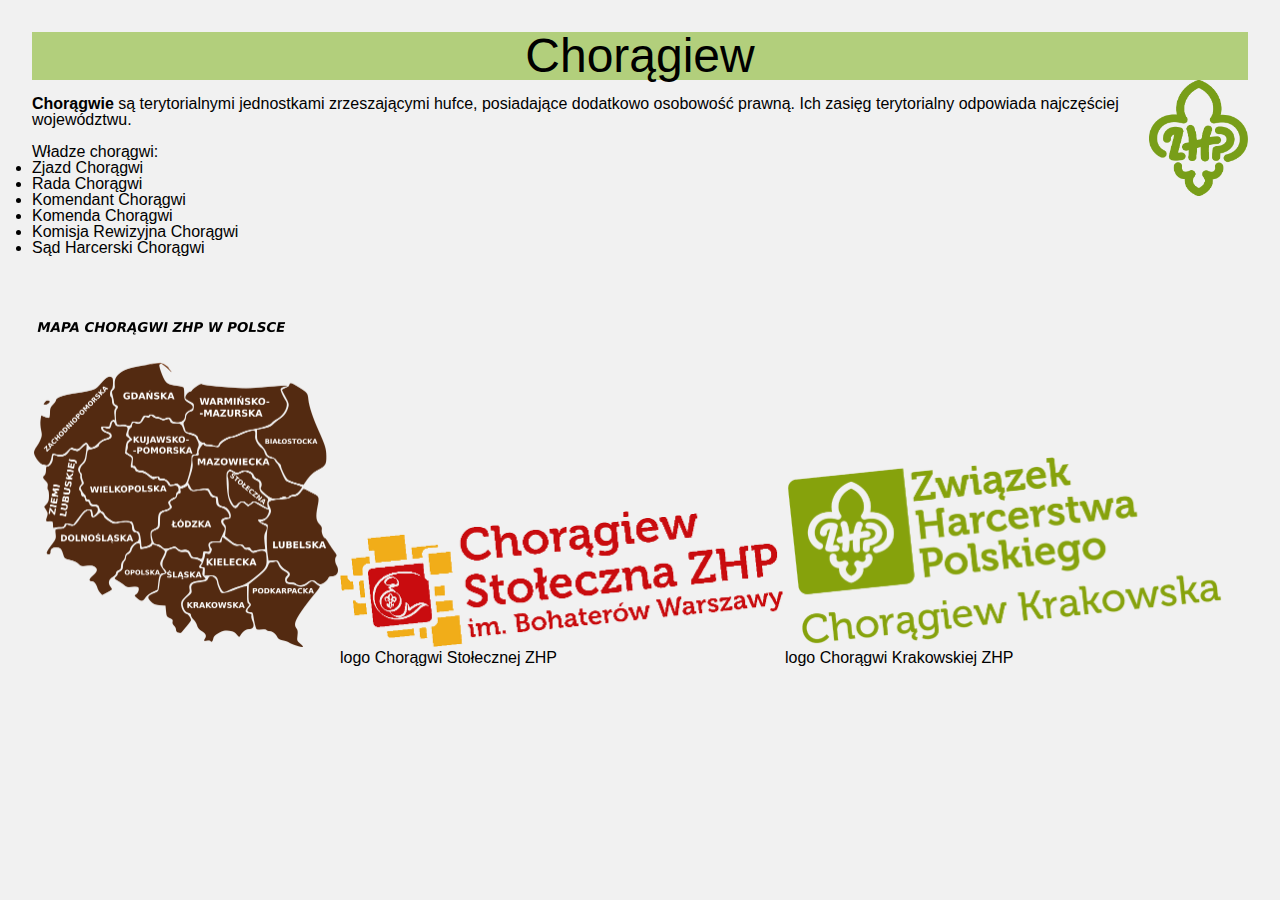
<file: choragiew.html>
<!DOCTYPE html>
<html>
<head>
<title>choragiew</title>
<link rel="stylesheet" type="text/css" media="screen, print" href="slickmap.css" />
</head>
<body style="background-color:rgb(241, 241, 241);">
    <h1 style="text-align:center;background-color:rgb(178, 207, 124);font-size:300%;">Chorągiew</h1>
    <img src="lilijkazhp.png" style="float:right;width:99px;height:116px;">
    <font size="3" face="Verdana, sans-serif"><br><b>Chorągwie</b> są terytorialnymi jednostkami zrzeszającymi hufce, posiadające dodatkowo osobowość prawną. Ich zasięg terytorialny odpowiada najczęściej województwu. 
    <br><br>Władze chorągwi:
     <ul><li>Zjazd Chorągwi </li>
     <li>Rada Chorągwi</li>
     <li>Komendant Chorągwi </li>
     <li>Komenda Chorągwi</li> 
     <li>Komisja Rewizyjna Chorągwi </li>
     <li>Sąd Harcerski Chorągwi </li></ul></font>
    
        <br><br><br><br>

        <table>
            <tr>
               <td><img src="MAPA.png" width="304" height="325"alt="Mapa rozmieszczenia chorągwi ZHP w Polsce" title="Mapa rozmieszczenia chorągwi ZHP w Polsce" >
                    </td> <td><img src="choragiew_stoleczna_logo.png" width="443" height="136"alt="logo Chorągwi Stołecznej ZHP" title="logo Chorągwi Stołecznej ZHP" >
                        <figcaption>logo Chorągwi Stołecznej ZHP</figcaption></td><td><img src="choragiew_krakowska.png" width="443" height="192"alt="logo Chorągwi Krakowskiej ZHP" title="logo Chorągwi Krakowskiej ZHP" >
                            <figcaption>logo Chorągwi Krakowskiej ZHP</figcaption></td> 
            </tr>
        </table>
        
        
</body>
</html>
</file>
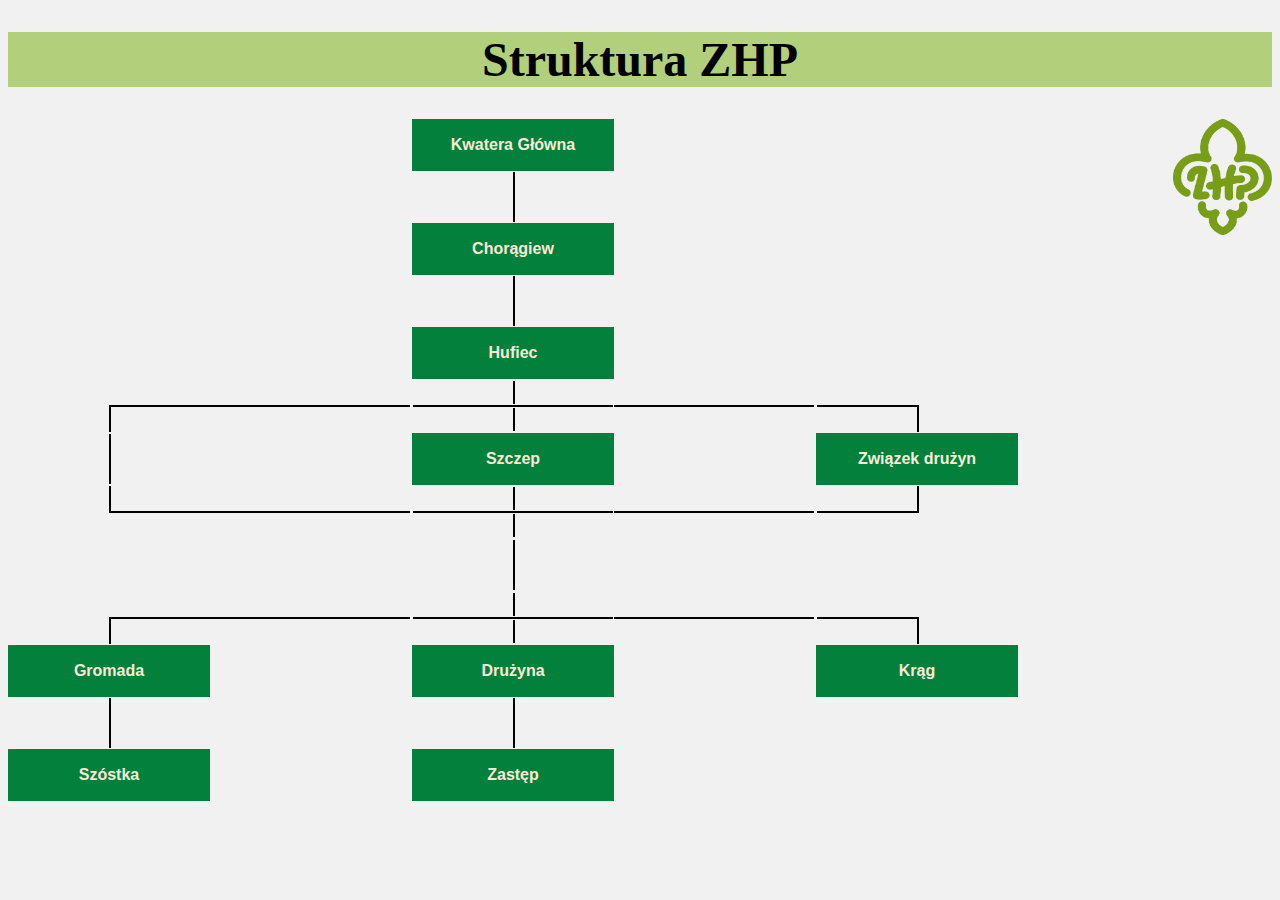
<file: diag_tab.html>
<!doctype html>

<html lang="pl">

<head>
    <meta charset="utf-8" />
    <title>struktura_ZHP</title>
    <style>
        :root {
            --lnWdt: 2px;
            --lnColor: #000000;
            --wdt: 200px;
            --hght: 50px;
            --level1: 100px;
        }

        .diagram table,
        .diagram th,
        .diagram td {
            /* border: 1px solid maroon; */
            border: 0px solid black;
            border-collapse: collapse;
            font-family: "Proxima Nova", Helvetica, Arial, sans-serif;
            text-align: center;
            font-size: 16px;
            font-weight: bold;
            font-style: inherit;
            font-size: 100%;
        }

        .diagram #block {
            background-color: #03803b;
            color: antiquewhite;
            width: var(--wdt);
            height: var(--hght);
        }

        .diagram #block:hover {
            background-color: #01b150;
        }
        
        
         .diagram #empty {
            width: var(--wdt);
            height: var(--hght);
        }
        a:link,
        a:visited {
        color: antiquewhite;
        text-decoration: none;
        }

        a:hover,
        a:active {
        color: antiquewhite;
        text-decoration: none;
        }
        
        .leftTopCorner {
            border: var(--lnWdt) solid var(--lnColor);
            height: calc(var(--hght)/2);
            width: calc(var(--wdt)/2);
            position: relative;
            top: calc(var(--hght)/4);
            left: calc(var(--wdt)/2);
            border-bottom: 0px;
            border-right: 0px;
        }

        .rightTopCorner {
            border: var(--lnWdt) solid var(--lnColor);
            height: calc(var(--hght)/2);
            width: calc(var(--wdt)/2);
            position: relative;
            top: calc(var(--hght)/4);
            left: 0px;
            border-bottom: 0px;
            border-left: 0px;
        }

        .leftBottomCorner {
            border: var(--lnWdt) solid var(--lnColor);
            height: calc(var(--hght)/2);
            width: calc(var(--wdt)/2);
            position: relative;
            top: calc(var(--hght)/-4);
            left: calc(var(--wdt)/2);
            border-top: 0px;
            border-right: 0px;
        }

        .rightBottomCorner {
            border: var(--lnWdt) solid var(--lnColor);
            height: calc(var(--hght)/2);
            width: calc(var(--wdt)/2);
            position: relative;
            top: calc(var(--hght)/-4);
            left: 0px;
            border-top: 0px;
            border-left: 0px;
        }

        .hLine {
            border: var(--lnWdt) solid var(--lnColor);
            height: var(--hght);
            width: var(--wdt);
            position: relative;
            top: calc(var(--hght)/2);
            left: calc(var(--lnWdt)/-2);
            border-bottom: 0px;
            border-left: 0px;
            border-right: 0px;
        }

        .vLine {
            border: var(--lnWdt) solid var(--lnColor);
            height: var(--hght);
            width: calc(var(--wdt)/2);
            position: relative;
            top: 0px;
            left: calc(var(--wdt)/2);
            border-top: 0px;
            border-right: 0px;
            border-bottom: 0px;
        }

        .crossVLine {
            border: var(--lnWdt) solid var(--lnColor);
            height: calc(var(--hght)/2 - var(--lnWdt));
            width: calc(var(--wdt)/2);
            position: relative;
            top: 0px;
            left: calc(var(--wdt)/2);
            border-top: 0px;
            border-right: 0px;
            border-bottom: 0px;
        }

        .crossHLine {
            border: var(--lnWdt) solid var(--lnColor);
            height: var(--lnWdt);
            width: var(--wdt);
            position: relative;
            top: calc(var(--lnWdt)/2);
            left: 0px;
            border-bottom: 0px;
            border-left: 0px;
            border-right: 0px;
        }
    </style>
</head>
<body style="background-color:rgb(241, 241, 241);">

    <h1 style="text-align:center;background-color:rgb(178, 207, 124);font-size:300%;">Struktura ZHP</h1>
    <img src="lilijkazhp.png" style="float:right;width:99px;height:116px;">
    

    <div class="diagram">
        <table>
            <tr>
                <td id="empty"></td>
                <td id="empty"></td>
                <td id="block"><a href="głownakwatera.html">Kwatera Główna</td></a>
                <td id="empty"></td>
                <td id="empty"></td>
            </tr>
            <tr>
                <td id="empty"></td>
                <td id="empty"></td>
                <td>
                    <div class="vLine"></div>
                </td>
                <td id="empty"></td>
                <td id="empty"></td>
            </tr>
            <tr>
                <td id="empty"></td>
                <td id="empty"></td>
                <td id="block"><a href="choragiew.html">Chorągiew</td></a>
                <td id="empty"></td>
                <td id="empty"></td>
            </tr>
            <tr>
                <td id="empty"></td>
                <td id="empty"></td>
                <td>
                    <div class="vLine"></div>
                </td>
                <td id="empty"></td>
                <td id="empty"></td>
            </tr>
            <tr>
                <td id="empty"></td>
                <td id="empty"></td>
                <td id="block"><a href="hufiec.html">Hufiec</td></a>
                <td id="empty"></td>
                <td id="empty"></td>
            </tr>
            <tr>
                <td>
                    <div class="leftTopCorner"></div>
                </td>
                <td>
                    <div class="hLine"></div>
                </td>
                <td>
                    <div class="crossVLine"></div>
                    <div class="crossHLine"></div>
                    <div class="crossVLine"></div>
                </td>
                <td>
                    <div class="hLine"></div>
                </td>
                <td>
                    <div class="rightTopCorner"></div>
                </td>
            </tr>
            <tr>
                <td>
                    <div class="vLine"></div>
                </td>
                <td id="empty"></td>
                <td id="block"><a href="szczep.html">Szczep</td></a>
                <td id="empty"></td>
                <td id="block"><a href="zw_druzyn.html">Związek drużyn</td></a>
            </tr>
            <tr>
                <td>
                    <div class="leftBottomCorner"></div>
                </td>
                <td>
                    <div class="hLine"></div>
                </td>
                <td>
                    <div class="crossVLine"></div>
                    <div class="crossHLine"></div>
                    <div class="crossVLine"></div>
                </td>
                <td>
                    <div class="hLine"></div>
                </td>
                <td>
                    <div class="rightBottomCorner"></div>
                </td>
            </tr>
            <tr>
                <td id="empty"></td>
                <td id="empty"></td>
                <td>
                    <div class="vLine"></div>
                </td>
                <td id="empty"></td>
                <td id="empty"></td>
            </tr>
            <tr>
                <td>
                    <div class="leftTopCorner"></div>
                </td>
                <td>
                    <div class="hLine"></div>
                </td>
                <td>
                    <div class="crossVLine"></div>
                    <div class="crossHLine"></div>
                    <div class="crossVLine"></div>
                </td>
                <td>
                    <div class="hLine"></div>
                </td>
                <td>
                    <div class="rightTopCorner"></div>
                </td>
            </tr>
            <tr>
                <td id="block"><a href="gromada.html">Gromada</td></a>
                <td id="empty"></td>
                <td id="block"><a href="druzyna.html">Drużyna</td></a>
                <td id="empty"></td>
                <td id="block"><a href="krag.html">Krąg</td></a>
            </tr>
            <tr>
                <td>
                    <div class="vLine"></div>
                </td>
                <td id="empty"></td>
                <td>
                    <div class="vLine"></div>
                </td>
                <td id="empty"></td>
                <td id="empty"></td>
            </tr>
            <tr>
                <td id="block"><a href="szostka.html">Szóstka</td></a>
                <td id="empty"></td>
                <td id="block"><a href="zastep.html">Zastęp</td></a>
                <td id="empty"></td>
                <td id="empty"></td>
            </tr>
        </table>
    </div>

</body>
</file>
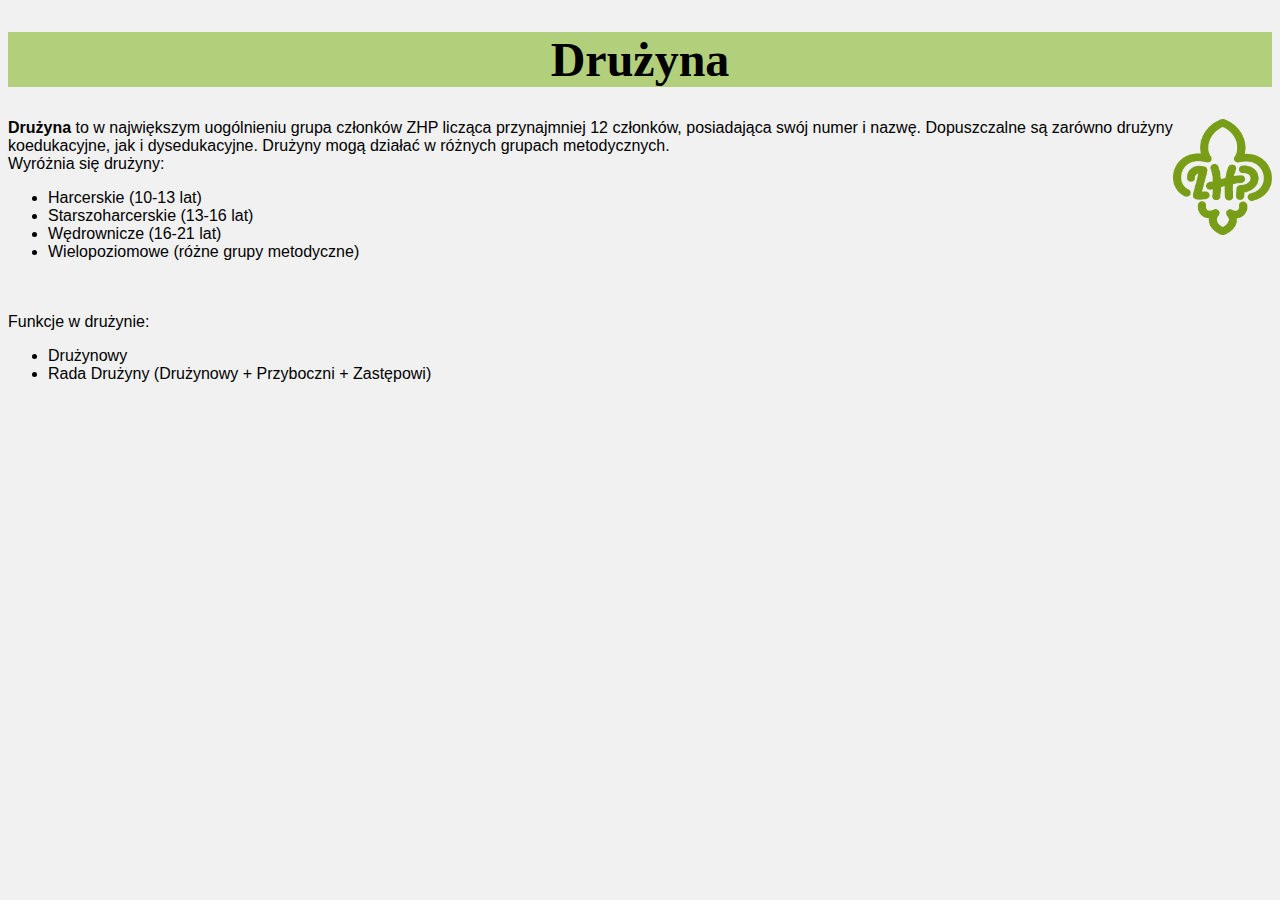
<file: druzyna.html>
<!DOCTYPE html>
<html>
<head>
<title>druzyna</title>
</head>
<body style="background-color:rgb(241, 241, 241);">
    <h1 style="text-align:center;background-color:rgb(178, 207, 124);font-size:300%;">Drużyna</h1>
    <img src="lilijkazhp.png" style="float:right;width:99px;height:116px;">
    <font size="3" face="Verdana, sans-serif"><b>Drużyna</b> to w największym uogólnieniu grupa członków ZHP licząca przynajmniej 12 członków, posiadająca swój numer i nazwę. Dopuszczalne są zarówno drużyny koedukacyjne, jak i dysedukacyjne. Drużyny mogą działać w różnych grupach metodycznych.
    <br> Wyróżnia się drużyny: 
    <ul><li>Harcerskie (10-13 lat) </li>
    <li>Starszoharcerskie (13-16 lat) </li>
    <li>Wędrownicze (16-21 lat) </li>
    <li>Wielopoziomowe (różne grupy metodyczne) </li></ul>
    <br><br>
    Funkcje w drużynie:
    <ul><li>Drużynowy </li>
    <li> Rada Drużyny (Drużynowy + Przyboczni + Zastępowi)</li></ul></font>
    


</body>
</html>
</file>
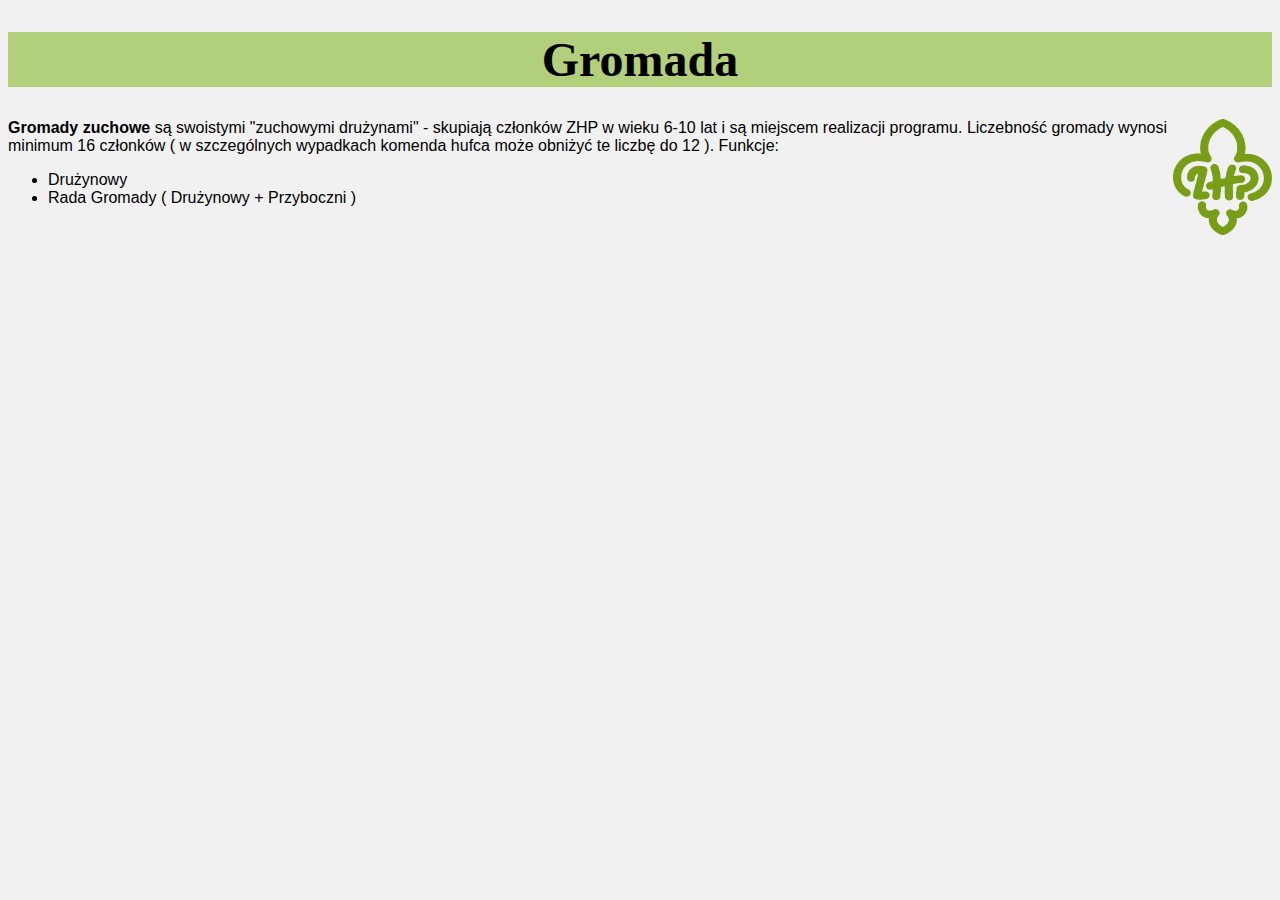
<file: gromada.html>
<!DOCTYPE html>
<html>
<head>
<title>gromada</title>
</head>
<body style="background-color:rgb(241, 241, 241);">
    <h1 style="text-align:center;background-color:rgb(178, 207, 124);font-size:300%;">Gromada</h1>
    <img src="lilijkazhp.png" style="float:right;width:99px;height:116px;">
    <font size="3" face="Verdana, sans-serif"> <b>Gromady zuchowe</b> są swoistymi "zuchowymi drużynami" - skupiają członków ZHP w wieku 6-10 lat i są miejscem realizacji programu. Liczebność gromady wynosi minimum 16 członków ( w szczególnych wypadkach komenda hufca może obniżyć te liczbę do 12 ). 
    Funkcje:
    <ul><li>Drużynowy </li>
    <li>Rada Gromady ( Drużynowy + Przyboczni )</li></ul></font>
    


</body>
</html>
</file>
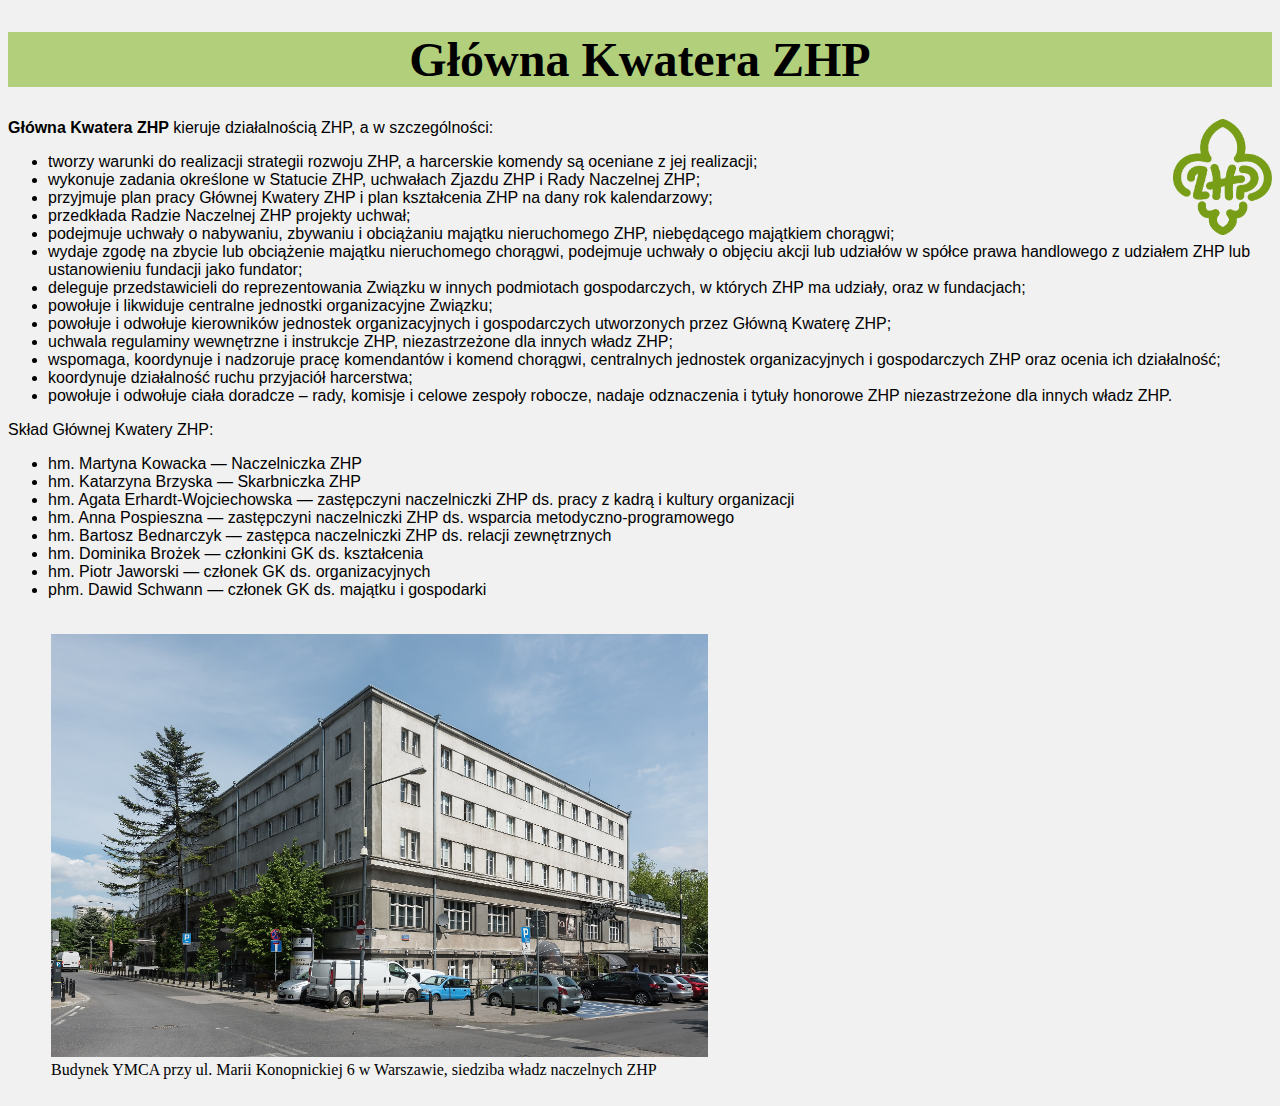
<file: głownakwatera.html>
<!DOCTYPE html>
<html>
<head>
<title>glowna_kwatera_ZHP</title>
</head>
<body style="background-color:rgb(241, 241, 241);">
    <h1 style="text-align:center;background-color:rgb(178, 207, 124);font-size:300%;">Główna Kwatera ZHP</h1>
    <img src="lilijkazhp.png" style="float:right;width:99px;height:116px;">
    <font size="3" face="Verdana, sans-serif"><b>Główna Kwatera ZHP</b> kieruje działalnością ZHP, a w szczególności: 
    <ul><li>tworzy warunki do realizacji strategii rozwoju ZHP, a harcerskie komendy są oceniane z jej realizacji; </li>
        <li>wykonuje zadania określone w Statucie ZHP, uchwałach Zjazdu ZHP i Rady Naczelnej ZHP; </li>
        <li>przyjmuje plan pracy Głównej Kwatery ZHP i plan kształcenia ZHP na dany rok kalendarzowy;</li>
        <li>przedkłada Radzie Naczelnej ZHP projekty uchwał; </li>
        <li>podejmuje uchwały o nabywaniu, zbywaniu i obciążaniu majątku nieruchomego ZHP, niebędącego majątkiem chorągwi; </li>
        <li>wydaje zgodę na zbycie lub obciążenie majątku nieruchomego chorągwi, podejmuje uchwały o objęciu akcji lub udziałów w spółce prawa handlowego z udziałem ZHP lub ustanowieniu fundacji jako fundator;</li> 
        <li>deleguje przedstawicieli do reprezentowania Związku w innych podmiotach gospodarczych, w których ZHP ma udziały, oraz w fundacjach;  </li>
        <li>powołuje i likwiduje centralne jednostki organizacyjne Związku; </li>
        <li>powołuje i odwołuje kierowników jednostek organizacyjnych i gospodarczych utworzonych przez Główną Kwaterę ZHP; </li>
        <li>uchwala regulaminy wewnętrzne i instrukcje ZHP, niezastrzeżone dla innych władz ZHP; </li>
        <li>wspomaga, koordynuje i nadzoruje pracę komendantów i komend chorągwi, centralnych jednostek organizacyjnych i gospodarczych ZHP oraz ocenia ich działalność;</li> 
        <li>koordynuje działalność ruchu przyjaciół harcerstwa; </li>
        <li>powołuje i odwołuje ciała doradcze – rady, komisje i celowe zespoły robocze, nadaje odznaczenia i tytuły honorowe ZHP niezastrzeżone dla innych władz ZHP.</li></ul>
Skład Głównej Kwatery ZHP:
<ul><li>hm. Martyna Kowacka — Naczelniczka ZHP</li>
	<li>hm. Katarzyna Brzyska — Skarbniczka ZHP</li>
	<li>hm. Agata Erhardt-Wojciechowska — zastępczyni naczelniczki ZHP ds. pracy z kadrą i kultury organizacji</li>
	<li>hm. Anna Pospieszna — zastępczyni naczelniczki ZHP ds. wsparcia metodyczno-programowego</li>
	<li>hm. Bartosz Bednarczyk — zastępca naczelniczki ZHP ds. relacji zewnętrznych</li>
	<li>hm. Dominika Brożek — członkini GK ds. kształcenia</li>
	<li>hm. Piotr Jaworski — członek GK ds. organizacyjnych</li>
	<li>phm. Dawid Schwann — członek GK ds. majątku i gospodarki</li></ul></font>

    



    <style> td { border: 1px transparent; } </style>

<table>
   <tr>
      <td><figure>
        <img src="glowna_kwatera.jpg" width="657" height="423"alt="siedziba Gółwnej Kwatery" title="Siedziba Głównej Kwatery">
        <figcaption>Budynek YMCA przy ul. Marii Konopnickiej 6 w Warszawie, siedziba władz naczelnych ZHP</figcaption>
    </figure></td> <td><iframe src="https://www.google.com/maps/embed?pb=!1m18!1m12!1m3!1d2443.8447543561297!2d21.023980315566213!3d52.22803826557773!2m3!1f0!2f0!3f0!3m2!1i1024!2i768!4f13.1!3m3!1m2!1s0x471eccfa3e79d36b%3A0xd2d166bf116301e5!2sZwi%C4%85zek%20Harcerstwa%20Polskiego%20G%C5%82%C3%B3wna%20Kwatera!5e0!3m2!1spl!2spl!4v1660479681085!5m2!1spl!2spl" width="600" height="450" style="border:0;" allowfullscreen="" loading="lazy" referrerpolicy="no-referrer-when-downgrade"></iframe>

</td> 
   
</table>

    
</body>
</html>
</file>
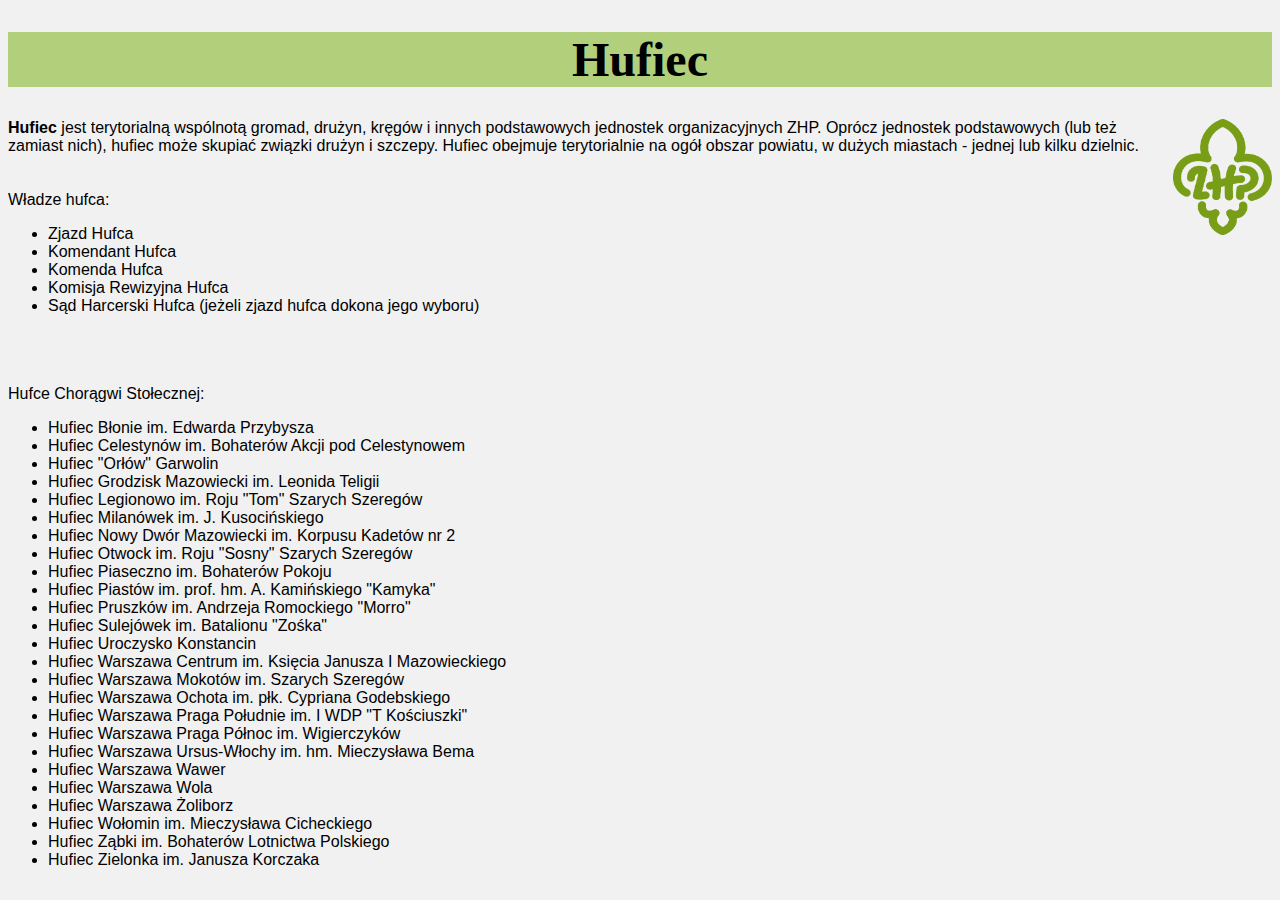
<file: hufiec.html>
<!DOCTYPE html>
<html>
<head>
<title>hufiec</title>
</head>
<body style="background-color:rgb(241, 241, 241);">
    <h1 style="text-align:center;background-color:rgb(178, 207, 124);font-size:300%;">Hufiec</h1>
    <img src="lilijkazhp.png" style="float:right;width:99px;height:116px;">
    <font size="3" face="Verdana, sans-serif"><b>Hufiec</b> jest terytorialną wspólnotą gromad, drużyn, kręgów i innych podstawowych jednostek organizacyjnych ZHP. Oprócz jednostek podstawowych (lub też zamiast nich), hufiec może skupiać związki drużyn i szczepy. Hufiec obejmuje terytorialnie na ogół obszar powiatu, w dużych miastach - jednej lub kilku dzielnic. 
        <br><br><br>Władze hufca:
        <ul><li>Zjazd Hufca </li>
        <li>Komendant Hufca </li>
        <li>Komenda Hufca </li>
        <li>Komisja Rewizyjna Hufca</li> 
        <li>Sąd Harcerski Hufca (jeżeli zjazd hufca dokona jego wyboru)</li></ul>
<br><br><br>

        Hufce Chorągwi Stołecznej:
        <ul><li>Hufiec Błonie im. Edwarda Przybysza</li>
            <li>Hufiec Celestynów im. Bohaterów Akcji pod Celestynowem</li>
            <li>Hufiec "Orłów" Garwolin</li>
            <li>Hufiec Grodzisk Mazowiecki im. Leonida Teligii</li>
            <li>Hufiec Legionowo im. Roju "Tom" Szarych Szeregów</li>
            <li>Hufiec Milanówek im. J. Kusocińskiego</li>
            <li>Hufiec Nowy Dwór Mazowiecki im. Korpusu Kadetów nr 2</li>
            <li>Hufiec Otwock im. Roju "Sosny" Szarych Szeregów</li>
            <li>Hufiec Piaseczno im. Bohaterów Pokoju</li>
            <li>Hufiec Piastów im. prof. hm. A. Kamińskiego "Kamyka"</li>
            <li>Hufiec Pruszków im. Andrzeja Romockiego "Morro"</li>
            <li>Hufiec Sulejówek im. Batalionu "Zośka"</li>
            <li>Hufiec Uroczysko Konstancin</li>
            <li>Hufiec Warszawa Centrum im. Księcia Janusza I Mazowieckiego</li>
            <li>Hufiec Warszawa Mokotów im. Szarych Szeregów</li>
            <li>Hufiec Warszawa Ochota im. płk. Cypriana Godebskiego</li>
            <li>Hufiec Warszawa Praga Południe im. I WDP "T Kościuszki"</li>
            <li>Hufiec Warszawa Praga Północ im. Wigierczyków</li>
            <li>Hufiec Warszawa Ursus-Włochy im. hm. Mieczysława Bema</li>
            <li>Hufiec Warszawa Wawer</li>
            <li>Hufiec Warszawa Wola</li>
            <li>Hufiec Warszawa Żoliborz</li>
            <li>Hufiec Wołomin im. Mieczysława Cicheckiego</li>
            <li>Hufiec Ząbki im. Bohaterów Lotnictwa Polskiego</li>
            <li>Hufiec Zielonka im. Janusza Korczaka </li></ul>
        

    </font>
</body>
</html>
</file>
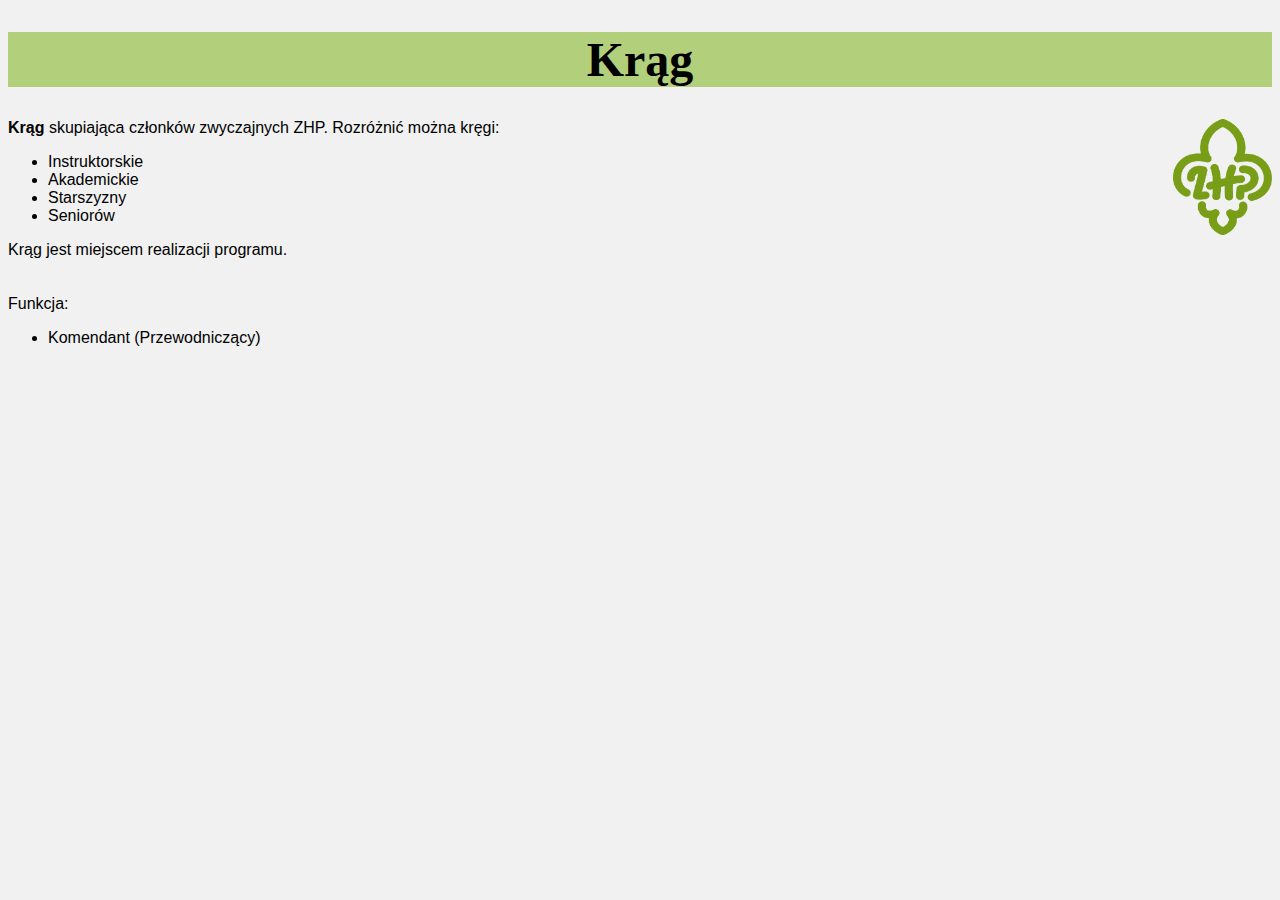
<file: krag.html>
<!DOCTYPE html>
<html>
<head>
<title>krag</title>
</head>
<body style="background-color:rgb(241, 241, 241);">
    <h1 style="text-align:center;background-color:rgb(178, 207, 124);font-size:300%;">Krąg</h1>
    <img src="lilijkazhp.png" style="float:right;width:99px;height:116px;">
    <font size="3" face="Verdana, sans-serif"><b>Krąg</b> skupiająca członków zwyczajnych ZHP. Rozróżnić można kręgi: 
        <ul><li>Instruktorskie </li>
        <li>Akademickie </li>
        <li>Starszyzny</li> 
        <li>Seniorów </li></ul>
        Krąg jest miejscem realizacji programu. 
        <br><br><br>Funkcja:
        <ul><li>Komendant (Przewodniczący)</li></ul>
        

    </font>
</body>
</html>
</file>
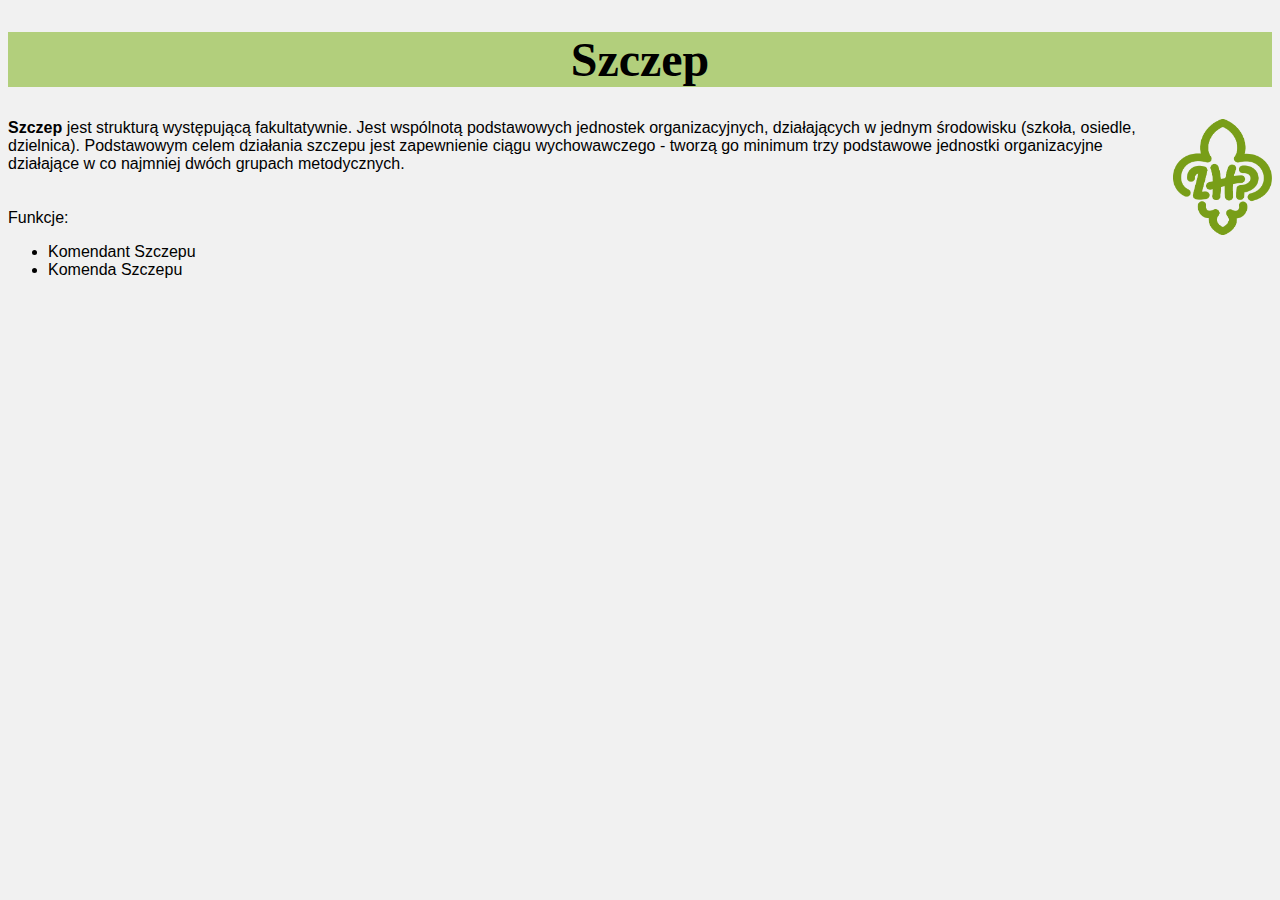
<file: szczep.html>
<!DOCTYPE html>
<html>
<head>
<title>szczep</title>
</head>
<body style="background-color:rgb(241, 241, 241);">
    <h1 style="text-align:center;background-color:rgb(178, 207, 124);font-size:300%;">Szczep</h1>
    <img src="lilijkazhp.png" style="float:right;width:99px;height:116px;">
    <font size="3" face="Verdana, sans-serif"><b>Szczep</b> jest strukturą występującą fakultatywnie. Jest wspólnotą podstawowych jednostek organizacyjnych, działających w jednym środowisku (szkoła, osiedle, dzielnica). Podstawowym celem działania szczepu jest zapewnienie ciągu wychowawczego - tworzą go minimum trzy podstawowe jednostki organizacyjne działające w co najmniej dwóch grupach metodycznych. 
    <br><br><br>Funkcje:
    <ul><li>Komendant Szczepu </li>
    <li>Komenda Szczepu</li></ul>
    

</font>
</body>
</html>
</file>
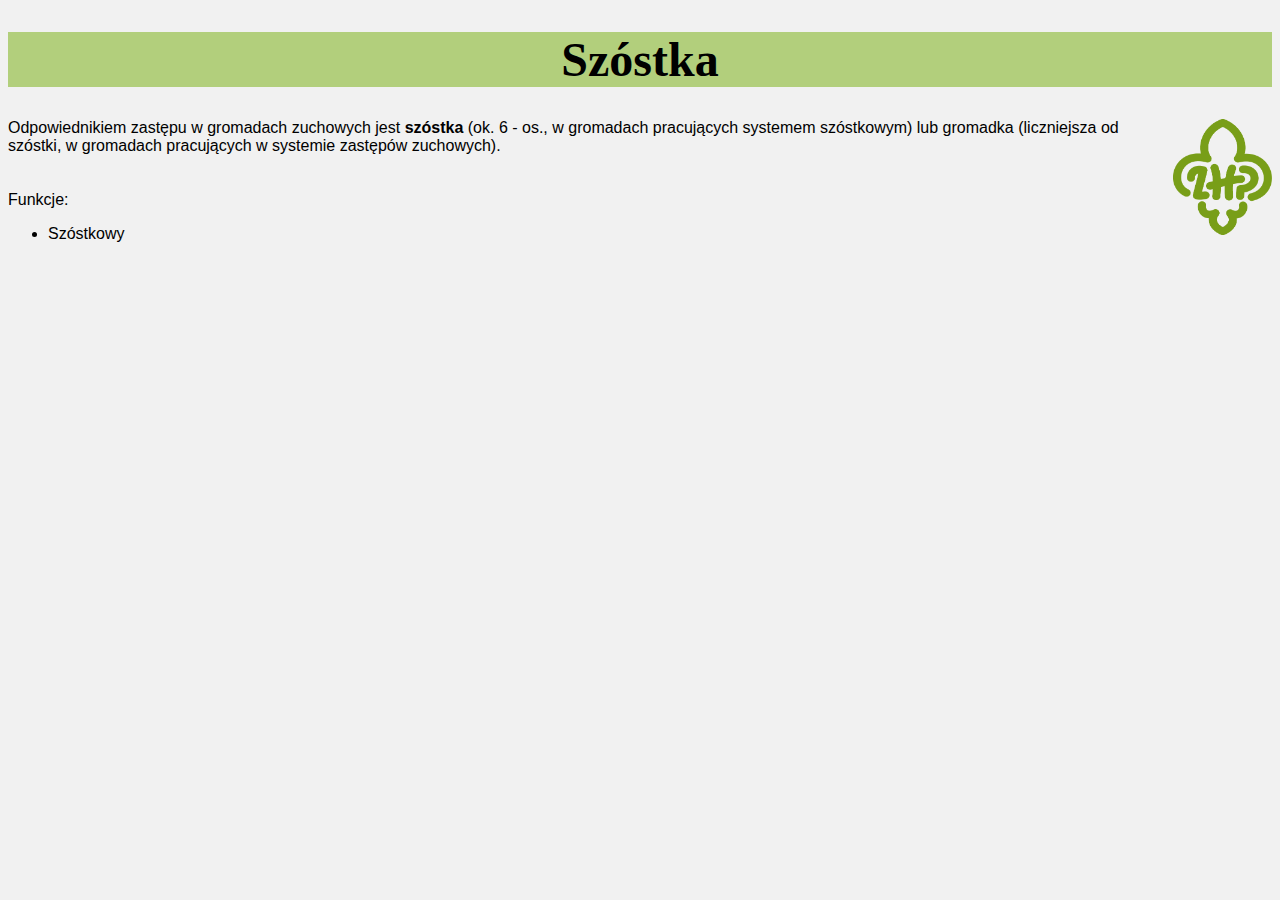
<file: szostka.html>
<!DOCTYPE html>
<html>
<head>
<title>szostka</title>
</head>
<body style="background-color:rgb(241, 241, 241);">
    <h1 style="text-align:center;background-color:rgb(178, 207, 124);font-size:300%;">Szóstka</h1>
    <img src="lilijkazhp.png" style="float:right;width:99px;height:116px;">
    <font size="3" face="Verdana, sans-serif">Odpowiednikiem zastępu w gromadach zuchowych jest <b>szóstka</b> (ok. 6 - os., w gromadach pracujących systemem szóstkowym) lub gromadka (liczniejsza od szóstki, w gromadach pracujących w systemie zastępów zuchowych).
        <br><br><br>Funkcje:
        <ul><li>Szóstkowy</li></ul>
        

</font>
</body>
</html>
</file>
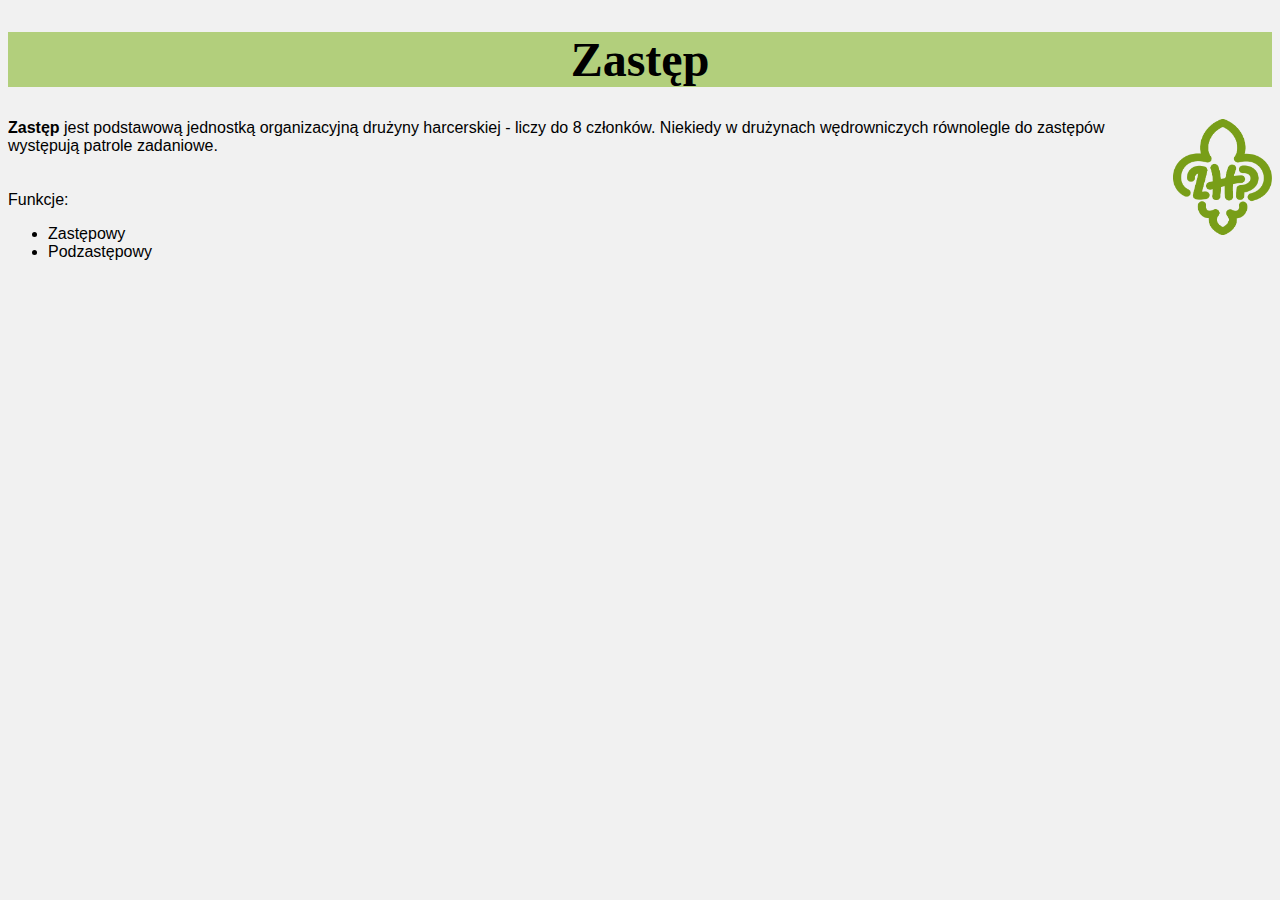
<file: zastep.html>
<!DOCTYPE html>
<html>
<head>
<title>zastep</title>
</head>
<body style="background-color:rgb(241, 241, 241);">
    <h1 style="text-align:center;background-color:rgb(178, 207, 124);font-size:300%;">Zastęp</h1>
    <img src="lilijkazhp.png" style="float:right;width:99px;height:116px;">
    <font size="3" face="Verdana, sans-serif"><b>Zastęp</b> jest podstawową jednostką organizacyjną drużyny harcerskiej - liczy do 8 członków. Niekiedy w drużynach wędrowniczych równolegle do zastępów występują patrole zadaniowe.
        <br><br><br>Funkcje:
        <ul><li>Zastępowy </li>
        <li>Podzastępowy</li> </ul>
        

    </font>
</body>
</html>
</file>
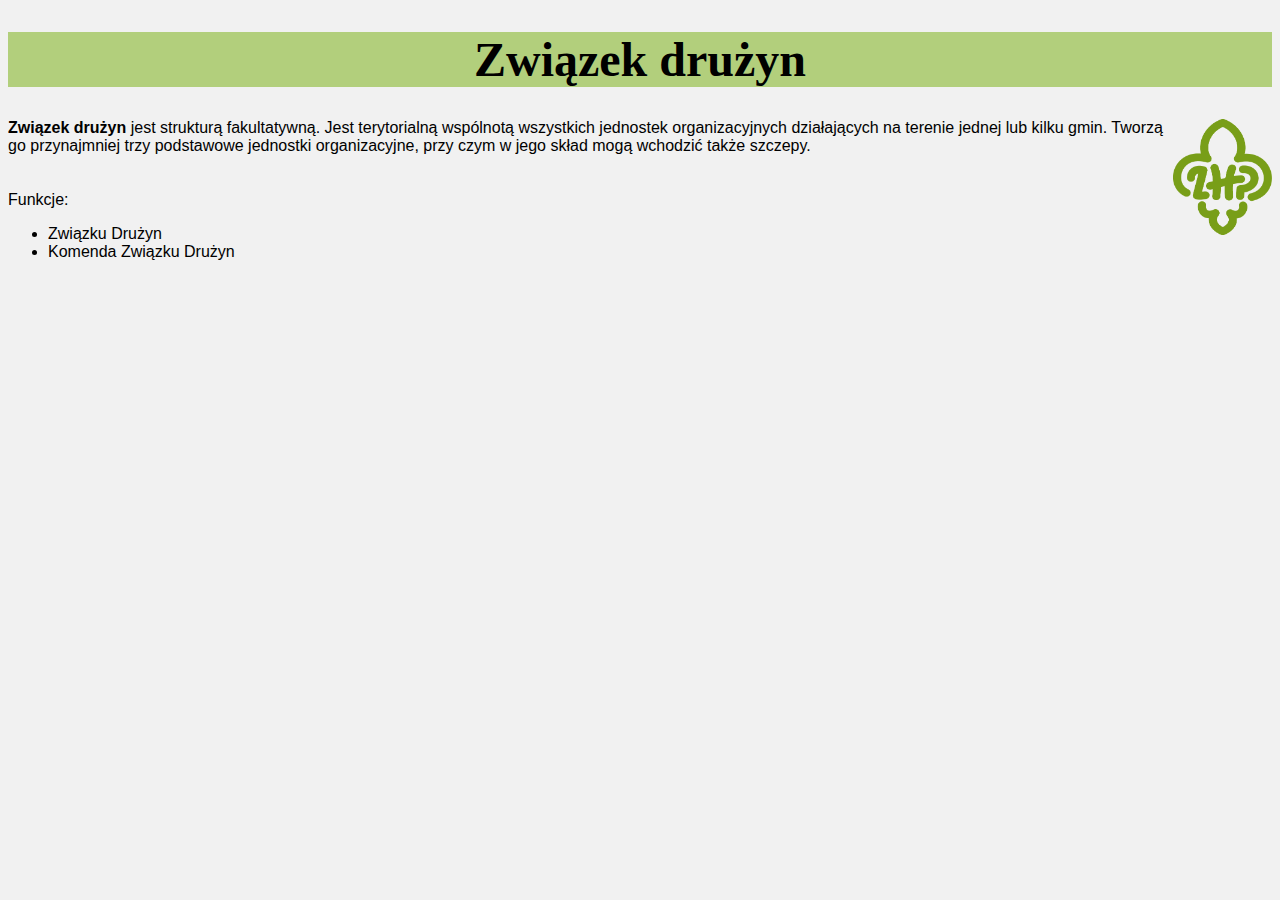
<file: zw_druzyn.html>
<!DOCTYPE html>
<html>
<head>
<title>zw_druzyn</title>
</head>
<body style="background-color:rgb(241, 241, 241);">
    <h1 style="text-align:center;background-color:rgb(178, 207, 124);font-size:300%;">Związek drużyn</h1>
    <img src="lilijkazhp.png" style="float:right;width:99px;height:116px;">
    <font size="3" face="Verdana, sans-serif"><b>Związek drużyn </b>jest strukturą fakultatywną. Jest terytorialną wspólnotą wszystkich jednostek organizacyjnych działających na terenie jednej lub kilku gmin. Tworzą go przynajmniej trzy podstawowe jednostki organizacyjne, przy czym w jego skład mogą wchodzić także szczepy.
    <br><br><br>Funkcje:
    <ul><li>Związku Drużyn </li>
    <li>Komenda Związku Drużyn</li> </ul> 
    

</font>
</body>
</html>
</file>
<file: slickmap.css>
/* ------------------------------------------------------------
	Reset Styles
------------------------------------------------------------ */

html, body, div, span, applet, object, iframe,
h1, h2, h3, h4, h5, h6, p, blockquote, pre,
a, abbr, acronym, address, big, cite, code,
del, dfn, em, font, img, ins, kbd, q, s, samp,
small, strike, strong, sub, sup, tt, var,
dl, dt, dd, ol, ul, li,
fieldset, form, label, legend,
table, caption, tbody, tfoot, thead, tr, th, td {
	margin: 0;
	padding: 0;
	border: 0;
	outline: 0;
	font-weight: inherit;
	font-style: inherit;
	font-size: 100%;
	font-family: inherit;
	vertical-align: baseline;
}

/* ------------------------------------------------------------
	General Styles
------------------------------------------------------------ */

* {
	box-sizing: border-box;
}
body {
	font-family: "Proxima Nova", Helvetica, Arial, sans-serif;
	background: white;
	color: black;
	font-size: 16px;
	line-height: 1;
	padding: 2em;
}
.sitemap {
	margin: 0 0 2em 0;
}

/* ------------------------------------------------------------
	Page Styles
------------------------------------------------------------ */

/* -------- Top Level --------- */

.primaryNav {
	clear: both;
	width: 100%;
	margin-top: 3em;
}
.primaryNav #home {
	position: absolute;
	margin-top: -3em;
	margin-bottom: 0;
	min-width: 11.5em;
	width: 100%;
}
.primaryNav #home:before {
	display: none;
}
.primaryNav ul {
	display: flex;
	flex-wrap: wrap;
	list-style: none;
	position: relative;
}
.primaryNav li {
	flex: 1;
	flex-basis: 11.5em;
	padding-right: 1.25em;
	position: relative;
}
.primaryNav > ul > li {
	margin-top: 3em;
}
.primaryNav li a {
	margin: 0;
	padding: .875em .9375em .9375em .9375em;
	display: block;
	font-size: .9375em;
	font-weight: bold;
	color: white;
	background: #0090ff;
	text-shadow: 0 0 10px rgba(0,0,0,.1);
	border: 1px solid  rgba(0,0,0,.025);
	box-shadow: 0px 2px 1px rgba(0,0,0,0.15);
	text-decoration: none;
}
.primaryNav li a:hover {
	background-color: #0070f9;
}
.primaryNav a:link:after,
.primaryNav a:visited:after,
.utilityNav a:link:after,
.utilityNav a:visited:after {
	content: " "attr(href)" ";
	display: block;
	font-weight: 600;
	font-size: .75em;
	margin-top: .25em;
	word-wrap: break-word;
	color: rgba(255,255,255,.75);
}

/* -------- Second Level --------- */

.primaryNav ul ul {
	display: block;
}
.primaryNav ul ul li {
	padding-top: .6875em;
	padding-right: 0;
}
.primaryNav ul ul li a {
	background-color: #28bf5e;
}
.primaryNav ul ul li a:hover {
	background-color: #09a63e;
}
.primaryNav ul ul li:first-child {
	padding-top: 2em;
}

/* -------- Third Level --------- */

.primaryNav ul ul ul {
	margin-top: .6em;
	padding-top: .6em;
	padding-bottom: .625em;
}
.primaryNav ul ul ul li {
	padding-top: .3125em;
	padding-bottom: .3125em;
}
.primaryNav ul ul ul li a {
	background-color: #ff9d00;
	font-size: .75em;
	padding: .75em;
	width: 90%;
	margin-right: 0;
	margin-left: auto;
}
.primaryNav ul ul ul li a:hover {
	background-color: #ff831b;
}
.primaryNav ul ul ul li:first-child {
	padding-top: 1em;
}
.primaryNav ul ul ul li a:link:after,
.primaryNav ul ul ul li a:visited:after {
	font-size: .75em;
}

/* --------	Fourth Level --------- */

.primaryNav ul ul ul ul {
	margin-top: 0;
	padding-top: .3125em;
	padding-bottom: .3125em;
}
.primaryNav ul ul ul ul li a {
	background-color: #de003a;
	padding: .75em ;
	width: 80%;
}
.primaryNav ul ul ul ul li a:hover {
	background-color: #c20035;
}
.primaryNav ul ul ul ul li a:link:after,
.primaryNav ul ul ul ul li a:visited:after {
	display: none;
}

/* --------	Fifth Level --------- */

.primaryNav ul ul ul ul ul {
	margin-top: 0;
	padding-top: .3125em;
	padding-bottom: .3125em;
}
.primaryNav ul ul ul ul ul li a {
	background-color: #00803a;
	padding: .75em ;
	width: 80%;
}
.primaryNav ul ul ul ul ul li a:hover {
	background-color: #008035;
}
.primaryNav ul ul ul ul ul li a:link:after,
.primaryNav ul ul ul ul ul li a:visited:after {
	display: none;
}


/* ------------------------------------------------------------
	Connecting Lines:
	Uncomment 'border-color: red' for debugging
------------------------------------------------------------ */

.primaryNav ul:before,
.primaryNav ul:after,
.primaryNav ul li:before,
.primaryNav ul li:after {
	display: block;
	content: '';
	position: absolute;
	border-width: 0;
	border-color: #e3e3e3;
	border-style: solid;
	z-index: -1;
	/* border-color: red; */
}
.primaryNav > ul > li:before {
	height: 1.375em;
	top: -1.375em;;
	right: calc(50% + .625em);
	width: calc(100% - 2px);
	border-top-width: 2px;
	border-right-width: 2px;
	/* border-color: red; */
}
.primaryNav > ul > li:first-child + li:before {
	border-top-width: 0;
	height: 5em;
	top: -5em;
	/* border-color: red; */
}
.primaryNav ul ul li:after {
	width: 50%;
	height: .6875em;
	top: 0;
	right: 1px;
	border-left-width: 2px;
	/* border-color: red */;
}
.primaryNav ul ul li:first-child:before {
	width: 50%;
	height: 1.3125em;
	top: .6875em;
	right: 1px;
	border-left-width: 2px;
	/* border-color: red; */
}
.primaryNav > ul > li:last-child:after {
	border-bottom-width: 0;
}
.primaryNav ul ul ul li:before {
	width: calc(50% - 5px) !important;
	height: calc(100% - 2px);
	top: -50%;
	left: 0;
	border-left-width: 2px;
	border-bottom-width: 2px;
	/* border-color: red; */
}
.primaryNav ul ul ul li:first-child:before {
	height: 2.125em;
	top: -1px;
	border-top-width: 2px;
	/* border-color: red; */
}
.primaryNav ul ul ul:before {
	width: 50%;
	height: 1.25em;
	top: -10px;
	right: 1px;
	border-left-width: 2px;
	/* border-color: red; */
}
.primaryNav ul ul ul li:after {
	border-width: 0;
}
.primaryNav ul ul ul ul li:before
{
	width: 50%;
	height: 1.25em;
	top: -10px;
	right: 1px;
	border-left-width: 2px;
}

.primaryNav ul ul ul ul li:first-child:before {
	/* display: none; */
	
	height: 2.125em;
	top: -1px;
	border-top-width: 2px;
}

.primaryNav ul ul ul ul:before {
	width: 1px;
	height: calc(100% + 2.5em);
	top: -2.5em;
	left: 0;
	border-left-width: 2px;
	/* border-color: red; */
}

/* ------------------------------------------------------------
	Utility Navigation
------------------------------------------------------------ */

.utilityNav {
	float: right;
	margin-top: 0;
	margin-bottom: -.25em;
	margin-right: 1.25em;
	max-width: 48%;
	list-style-type: none;
}
.utilityNav li {
	padding: 0 0 .625em .625em;
	display: inline-block;
}
.utilityNav li:first-child {
}
.utilityNav li a {
	display: block;
	font-size: .75em;
	font-weight: 700;
	padding: .75em 1em;
	font-weight: bold;
	text-align: left;
	color: white;
	background-color: #ff9d00;
	border: 1px solid  rgba(0,0,0,.025);
	box-shadow: 0px 2px 0 rgba(0,0,0,0.15);
	text-shadow: 0 0 10px rgba(0,0,0,.15);
	text-decoration: none;
}
.utilityNav li a:hover {
	background-color: #ff831b;
}
.utilityNav li a:link:after,
.utilityNav li a:visited:after {
	color: rgba(255,255,255,.75);
	font-size: .75em;
	font-weight: 600;
	margin-top: .25em;
}

/* ------------------------------------------------------------
	Responsive Styles
------------------------------------------------------------ */

@media screen and (max-width: 30em) {
	.primaryNav ul {
		display: block;
	}
	.primaryNav li {
		width: 100%;
		padding-right: 0;
	}
	.primaryNav #home {
		width: 100%;
		position: relative;
		margin-bottom: -1em;
		margin-top: 0;
	}
	.utilityNav {
		float: none;
		display: block;
		width: 100%;
		text-align: right;
		margin-bottom: 2.5em;
		max-width: 100%;
	}
}

/* The media queries below keep the grid column widths intact when
a column wraps. This prevents the wrapped column from displaying at
100% width. These queries also make the homepage line item flex
appropriately. When your sitemap is complete, remove the queries
that you don't need, and your sitemap layout will work perfectly. */

/* two column */
@media screen and (min-width: 30em) {
	.primaryNav > ul > li {	max-width: 50%;	}
}
/* three column */
@media screen and (min-width: 38.5em) {
	.primaryNav > ul > li {	max-width: 33%;	}
}
/* four column */
@media screen and (min-width: 50em) {
	.primaryNav > ul > li {	max-width: 25%;	}
}
/* five column */
@media screen and (min-width: 61em) {
	.primaryNav > ul > li {	max-width: 20%;	}
}
/* six column */
@media screen and (min-width: 73em) {
	.primaryNav > ul > li {	max-width: 16.66%;	}
}
/* seven column */
@media screen and (min-width: 84.5em) {
	.primaryNav > ul > li {	max-width: 14.285%;	}
}
/* eight column */
@media screen and (min-width: 96em) {
	.primaryNav > ul > li {	max-width: 12.5%; }
}
/* nine column */
@media screen and (min-width: 107.5em) {
	.primaryNav > ul > li {	max-width: 11.11%; }
}
/* ten column */
@media screen and (min-width: 119em) {
	.primaryNav > ul > li {	max-width: 10%; }
}
</file>
